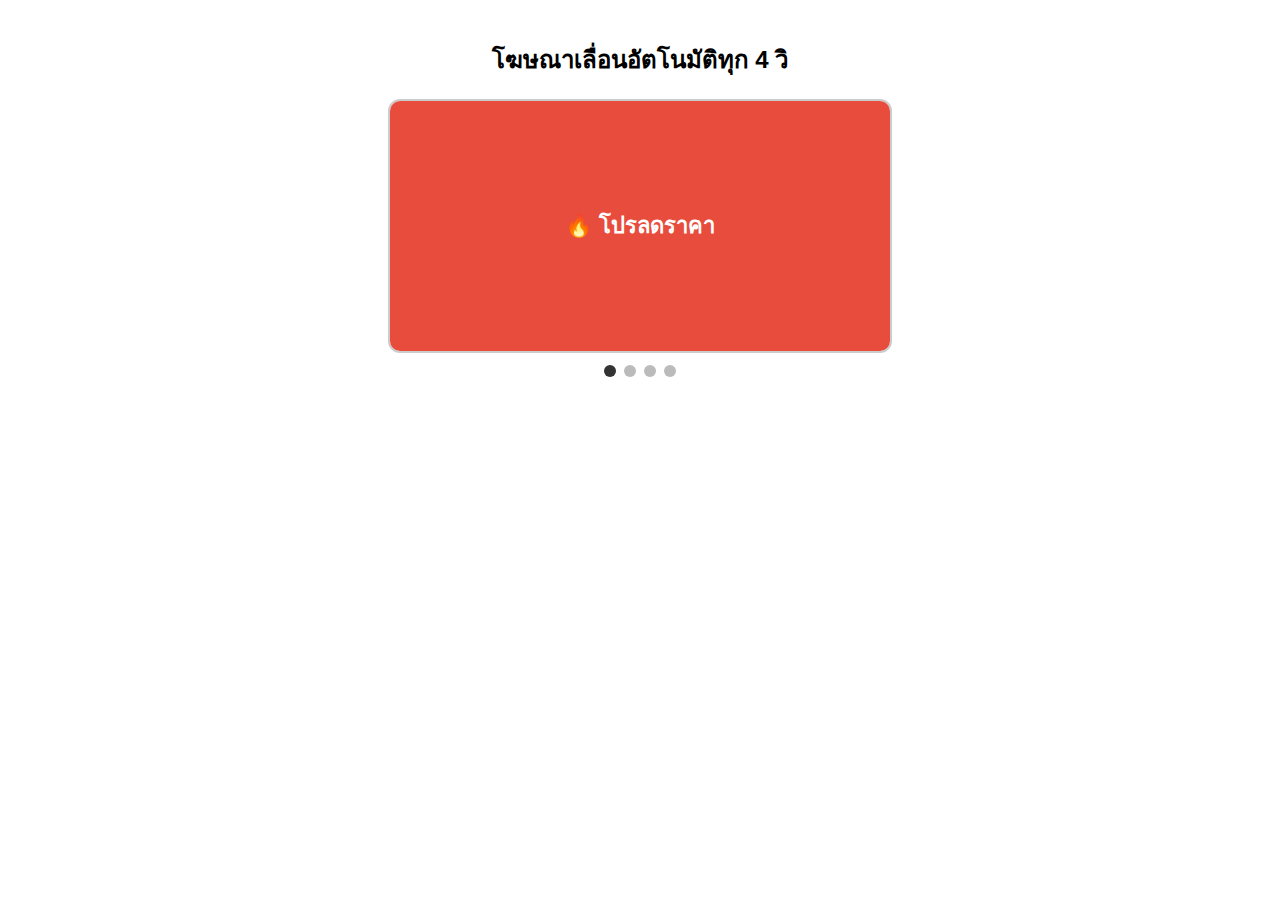
<file: sport type/type2.html>
<!doctype html>
<html lang="th">

<head>
    <meta charset="utf-8">
    <meta name="viewport" content="width=device-width, initial-scale=1">
    <title>โฆษณาเลื่อนทุก 4 วินาที</title>
    <style>
        body {
            font-family: sans-serif;
            margin: 40px;
        }

        .slider {
            width: 500px;
            /* ปรับขนาดได้ */
            height: 250px;
            overflow: hidden;
            position: relative;
            border-radius: 12px;
            border: 2px solid #ccc;
            margin: auto;
        }

        .slides {
            display: flex;
            width: 100%;
            height: 100%;
            transition: transform 0.7s ease;
            /* effect ตอนเลื่อน */
        }

        .slide {
            flex: 0 0 100%;
            /* แต่ละอันกินพื้นที่เต็มกรอบ */
            display: flex;
            align-items: center;
            justify-content: center;
            font-size: 22px;
            font-weight: bold;
            color: #fff;
        }

        .slide:nth-child(1) {
            background: #e74c3c;
        }

        .slide:nth-child(2) {
            background: #3498db;
        }

        .slide:nth-child(3) {
            background: #2ecc71;
        }

        .slide:nth-child(4) {
            background: #f39c12;
        }

        /* ปุ่มเล็กๆ ข้างล่าง */
        .dots {
            text-align: center;
            margin-top: 10px;
        }

        .dot {
            display: inline-block;
            width: 12px;
            height: 12px;
            margin: 0 4px;
            border-radius: 50%;
            background: #bbb;
            cursor: pointer;
        }

        .dot.active {
            background: #333;
        }
    </style>
</head>

<body>
    <h2 style="text-align:center">โฆษณาเลื่อนอัตโนมัติทุก 4 วิ</h2>

    <div class="slider" id="slider">
        <div class="slides" id="slides">
            <div class="slide">🔥 โปรลดราคา</div>
            <div class="slide">🚚 ส่งฟรีทั่วไทย</div>
            <div class="slide">🎁 ของแถมพิเศษ</div>
            <div class="slide">🆕 สินค้าใหม่ล่าสุด</div>
        </div>
    </div>

    <div class="dots" id="dots"></div>

    <script>
        const slides = document.getElementById("slides");
        const slider = document.getElementById("slider");
        const dotsContainer = document.getElementById("dots");

        const slideCount = slides.children.length;
        let index = 0;
        let intervalId;

        // สร้าง dot
        for (let i = 0; i < slideCount; i++) {
            const dot = document.createElement("span");
            dot.classList.add("dot");
            if (i === 0) dot.classList.add("active");
            dot.addEventListener("click", () => goToSlide(i));
            dotsContainer.appendChild(dot);
        }
        const dots = document.querySelectorAll(".dot");

        // ฟังก์ชันเปลี่ยน slide
        function goToSlide(i) {
            index = i;
            slides.style.transform = `translateX(-${index * 100}%)`;
            dots.forEach(d => d.classList.remove("active"));
            dots[index].classList.add("active");
        }

        // เลื่อนอัตโนมัติทุก 4 วิ
        function startAuto() {
            intervalId = setInterval(() => {
                index = (index + 1) % slideCount;
                goToSlide(index);
            }, 4000);
        }
        function stopAuto() { clearInterval(intervalId); }

        startAuto();

        // หยุดเมื่อ hover
        slider.addEventListener("mouseenter", stopAuto);
        slider.addEventListener("mouseleave", startAuto);
    </script>
</body>

</html>
</file>
